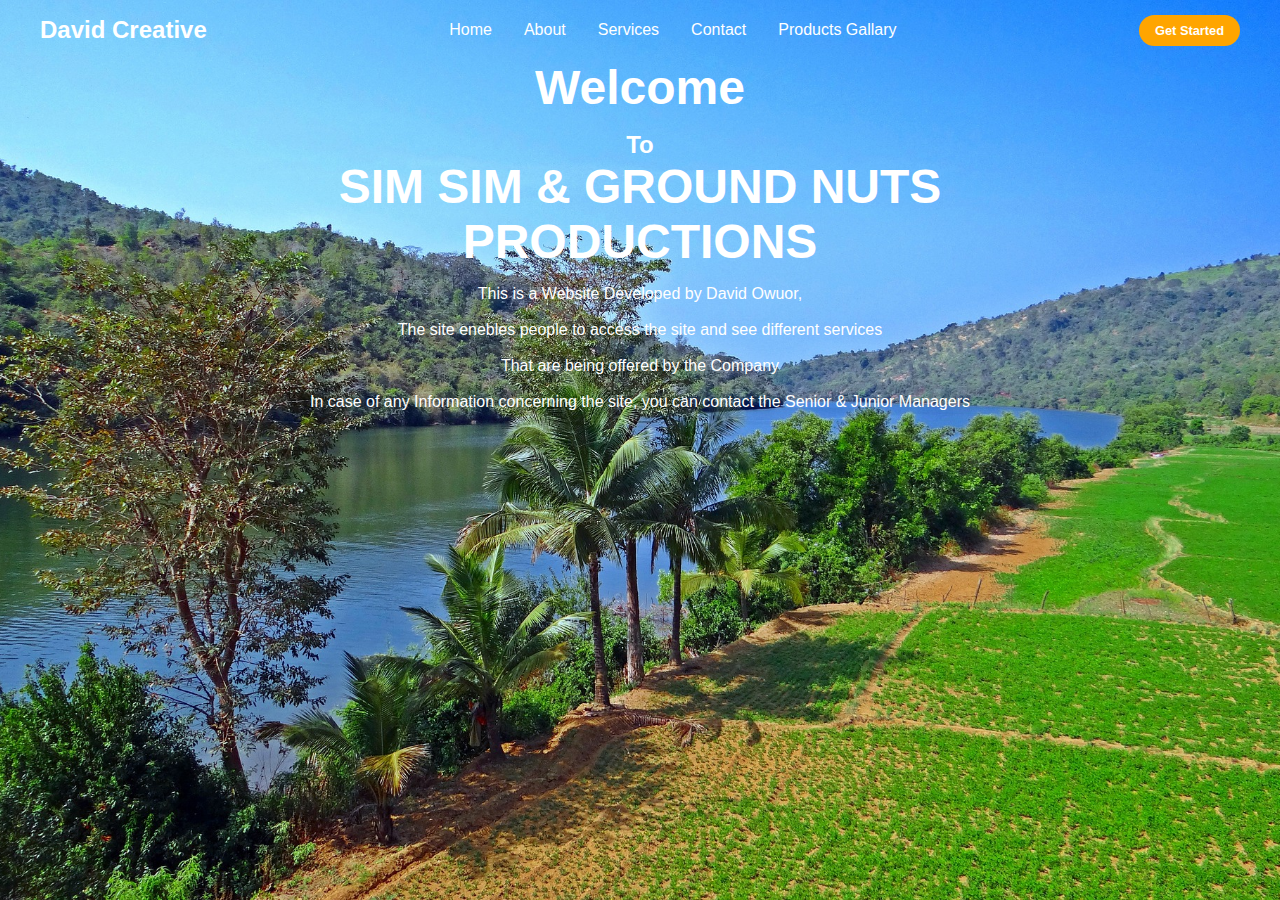
<file: index.html>
<!DOCTYPE html>
<html>
    <head>
        <meta charset="UTF-8"/>
        <meta name="viewport" content="width=device-width, initial-scale=1.0"/>
        <link rel="stylesheet" href="https://cdnjs.cloudflare.com/ajax/libs/font-awesome/6.2.1/css/all.min.css" integrity="sha512-MV7K8+y+gLIBoVD59lQIYicR65iaqukzvf/nwasF0nqhPay5w/9lJmVM2hMDcnK1OnMGCdVK+iQrJ7lzPJQd1w==" crossorigin="anonymous" referrerpolicy="no-referrer" />

        <link rel="stylesheet" href="style.css">
        
        <title>simsim and Groundnuts production</title>
    </head>
    <body>
        <header>
            <div class="navbar">
                <div class="logo"><a href="#">David Creative</a></div>
                <ul class="links">
                    <li><a href="hero.html">Home</a></li>
                    <li><a href="about.html">About</a></li>
                    <li><a href="services.html">Services</a></li>
                    <li><a href="contact.html">Contact</a></li>
                   <li><a href="products.html">Products Gallary</a></li>
                </ul>
                <a href="http://localhost/login/index.php" class="action_btn">Get Started</a>
                <div class="toggle_btn">
                    <i class="fa-solid fa-bars"></i>
                </div>
            </div>
            <div class="dropdown_menu">
                    <li><a href="hero.html">Home</a></li>
                    <li><a href="about.html">About</a></li>
                    <li><a href="services.html">Services</a></li>
                    <li><a href="contact.html">Contact</a></li>
                    <li><a href="products.html">Products Gallary</a></li>

                    <li><a href= "http://localhost/login/index.php" class="action_btn">Get Started</a></li>
            </div>
        </header>
        <main>
            <section id="hero">
                <h1>Welcome</h1>
                <h2>To </h2>
                <div class="content">
                    <h1>SIM SIM & GROUND NUTS<br><span>PRODUCTIONS</span></h1>
                    <p class="par">This is a Website Developed by David Owuor, <br>
                        <br>
                        The site enebles people to access the site and see different services <br>
                        <br>That are being offered by the Company<br>
                        <br>In case of any Information concerning the site, you can contact the Senior & Junior Managers
                    </p>
            
                        
                        
                </div>
            </section>
        </main>

        <script>
            const toggleBtn =document.querySelector('.toggle_btn')
            const toggleBtnIcon =document.querySelector('.toggle_btn i')
            const dropDownMenu =document.querySelector('.dropdown_menu')

            toggleBtn.onclick=function () {
                dropDownMenu.classList.toggle('open')
                const isOpen=dropDownMenu.classList.contains('open')

                togglBtnIcon.classList=isOpen
                 ?'fa-solid fa-xmark'
                 :'fa-solid fa-bars'
            }
        </script>

    </body>
    <
</html>
</file>
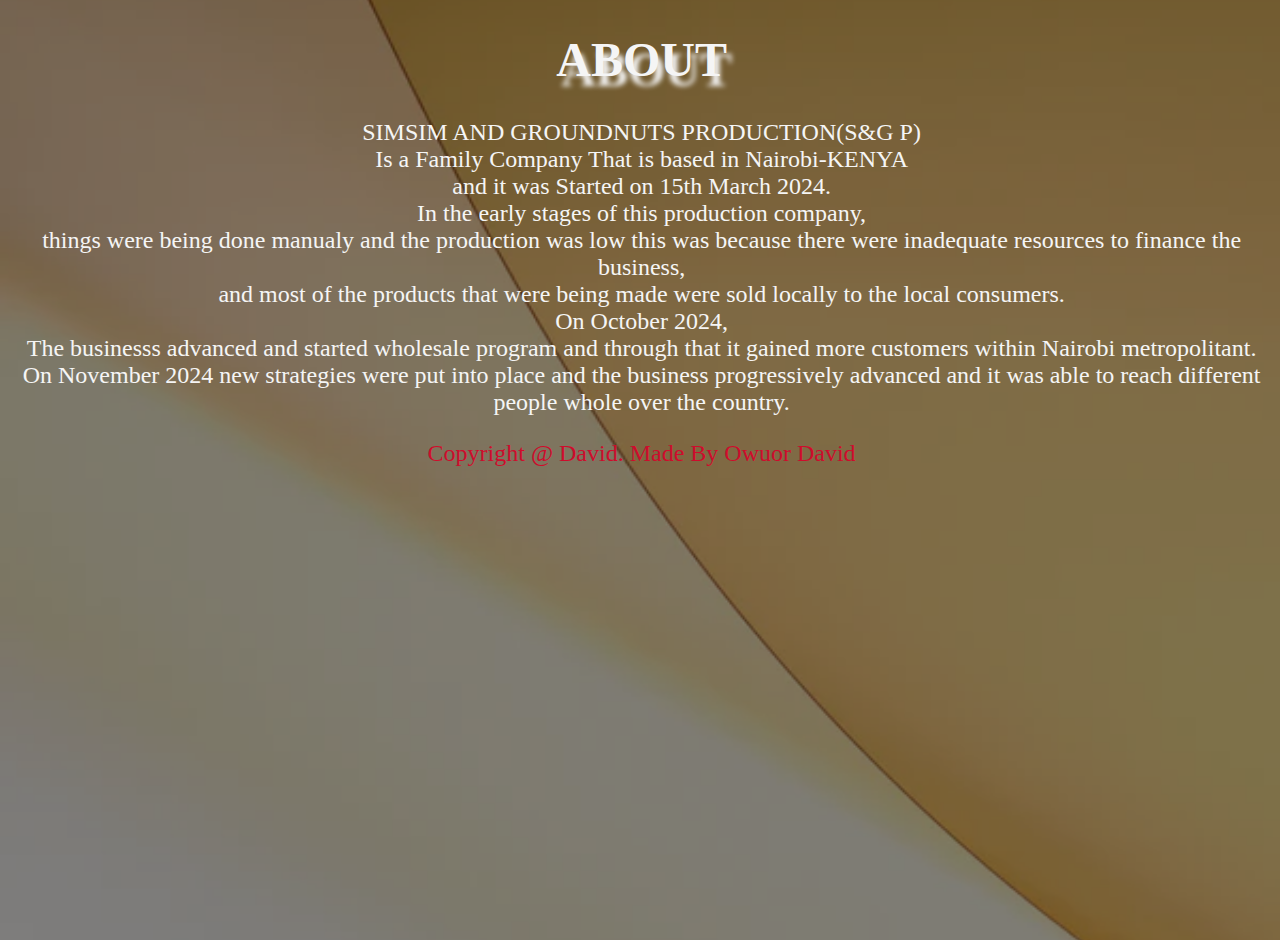
<file: about.html>
<!DOCTYPE html>
<html>
    <head>
        <title>simsim and groundnuts production</title>
        <style type="text/css">
            h1{
                font-weight: bold;text-shadow: 5px 10px 5px;
            }
            body{
                width: 99%;
                background: linear-gradient(to top, rgba(0,0,0,0.5)50%,rgba(0,0,0,0.5)50%), url("Lee_Filters_763_Wheat_grande.webp");
                background-position: center;
                background-size: cover;
                height: 100vh;
                color: whitesmoke;
                font-size: x-large;
            }
             .copyright{
                text-align: center;
                color:rgb(206, 12, 44);

            }
        </style>
    </head>
    <body>
        <h1><center>ABOUT</center></h1>
        <p><center>SIMSIM AND GROUNDNUTS PRODUCTION(S&G P) <br>
            Is a Family Company That is based in Nairobi-KENYA <br>
            and it was Started on 15th March 2024.<br>
            In the early stages of this production company, <br>
            things were being done manualy and the production was low this was because there were inadequate resources to finance the business,<br>
            and most of the products that were being made were  sold locally to the local consumers.<br>
             On October 2024,<br>
             The businesss advanced and started wholesale program  and through that it gained more customers within Nairobi metropolitant. <br>
             On November 2024 new strategies were put into place and the business progressively advanced and it was able to reach different people whole over the country.
        </center></p>

        <div class="copyright">
            <p>Copyright @ David. Made By Owuor David</p>
        </div>
    </body>
 
</html>
</file>
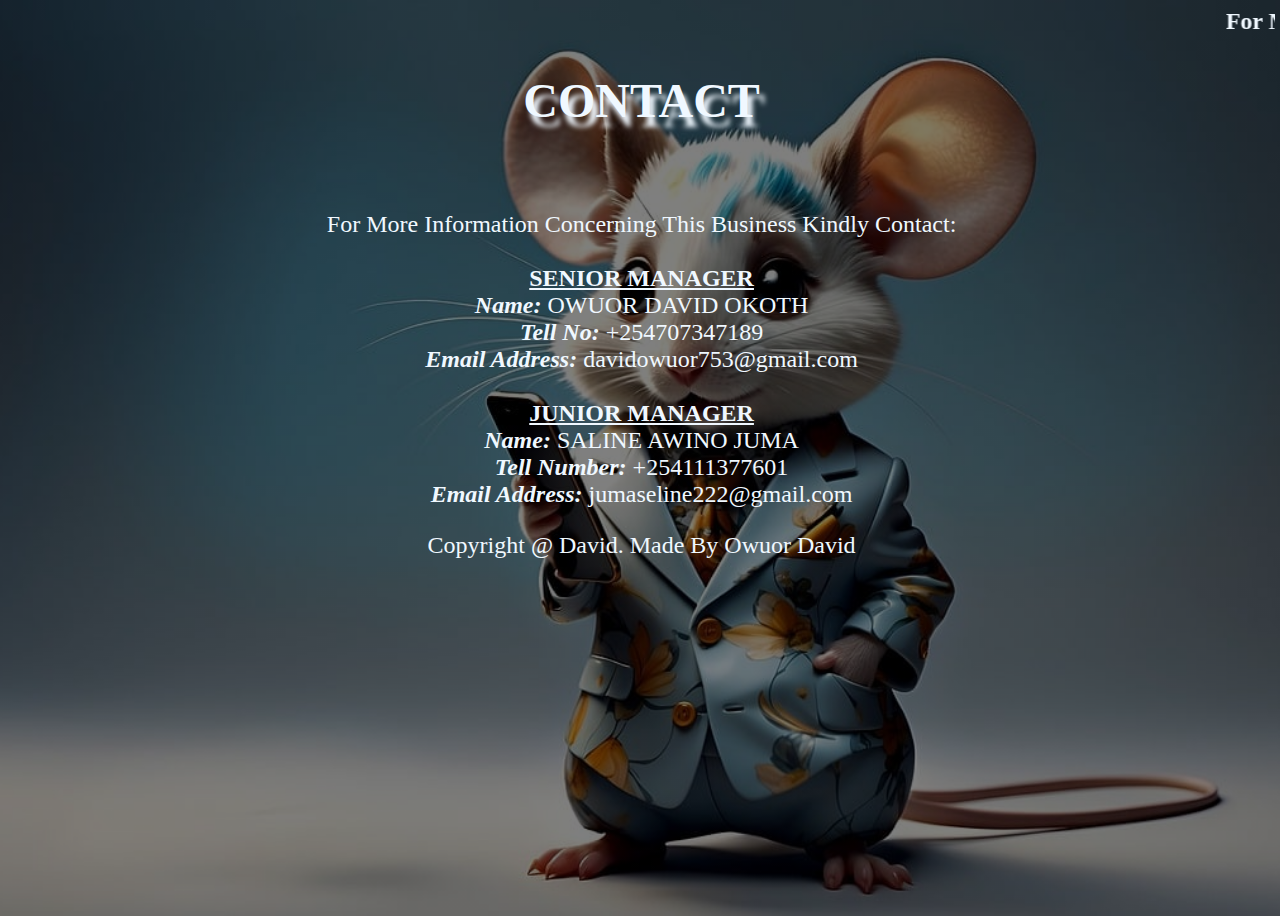
<file: contact.html>
<!DOCTYPE html>
<html>
    <head>
        <title>simsim and Groundnuts production</title>
        <style type="text/css">
            h1{
                font-weight: bold;text-shadow: 5px 10px 5px;
            }
            body{
                width: 99%;
                background: linear-gradient(to top, rgba(0,0,0,0.5)50%,rgba(0,0,0,0.5)50%), url(rabitcoat.jpg);
                background-position: center;
                background-size: cover;
                height: 100vh;
                font-size: x-large;
                color: aliceblue;
            }
            .copyright{
                text-align: center;
            }
        </style>
    </head>
    <body>
        <b><marquee>For More Information Concerning This Oganization Kindly Contact The Senior and Junior Managers Through The Contact Informations Provided</marquee></b>
        <h1><center>CONTACT</center></h1><br>
        <p><center>For More Information Concerning This Business Kindly Contact:<br><br>
            <b><u>SENIOR MANAGER</u></b><br>
            <i><b>Name: </i></b>OWUOR DAVID OKOTH <br>
            <i><b>Tell No: </b></i>+254707347189<br>
             <i><b>Email Address:</b></i> davidowuor753@gmail.com <br><br>
             
             <b><u>JUNIOR MANAGER</u></b>
            <br> 
            <i><b>Name:</b></i> SALINE AWINO JUMA <br>
             <i><b>Tell Number:</i></b> +254111377601 <br>
              <i><b>Email Address: </i></b>jumaseline222@gmail.com</center></p>
    </body>
    <div class="copyright">
        <p>Copyright @ David. Made By Owuor David</p>
    </div>
</html>
</file>
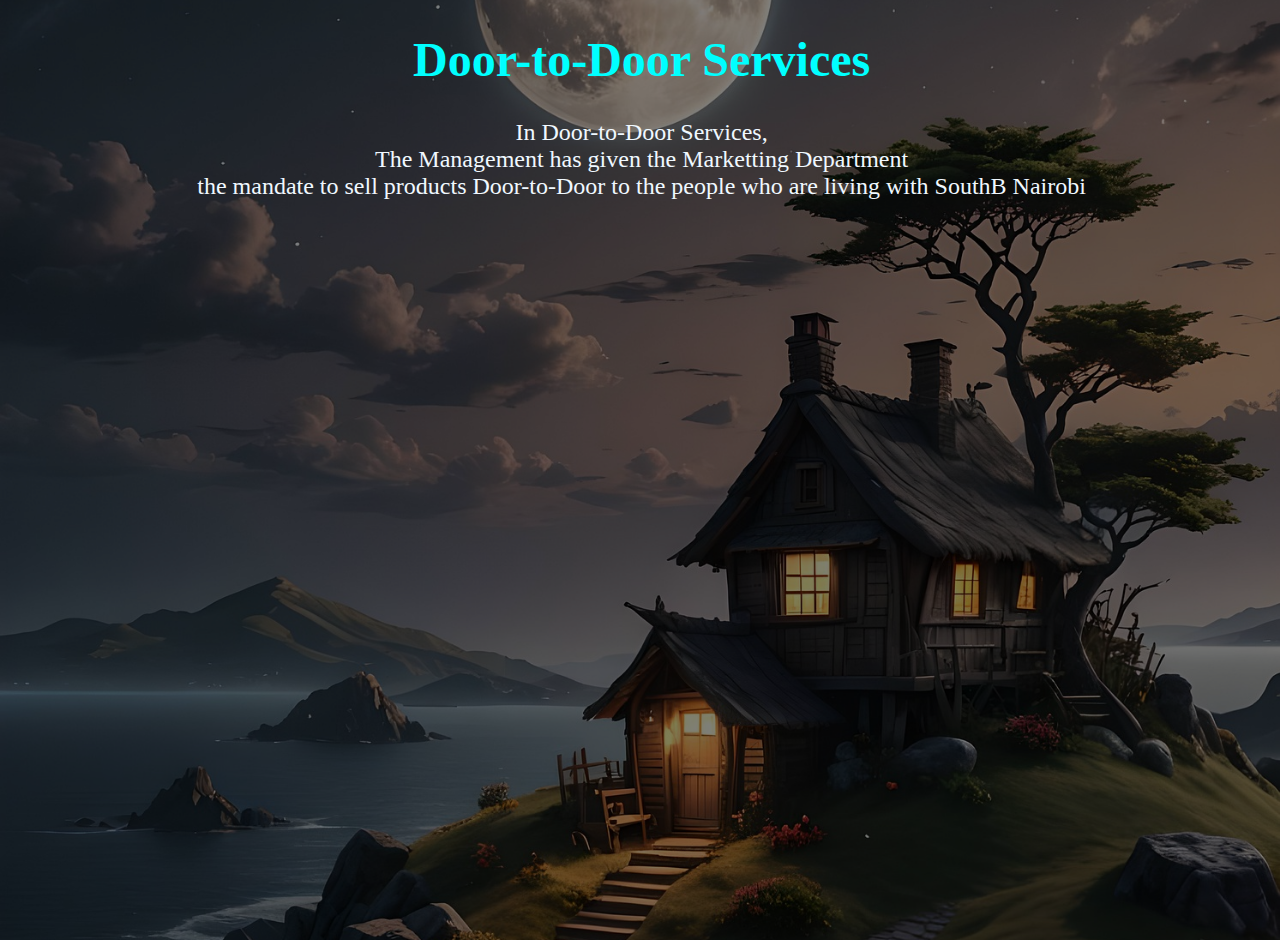
<file: door.html>
<!DOCTYPE html>
<html>
    <head>
        <title></title>
        <style type="text/css">
            h1{
                font-weight: bold;/*text-shadow: 5px 10px 5px;*/
                color: aqua;
            }
            body{
                width: 99%;
                background: linear-gradient(to top, rgba(0,0,0,0.5)50%,rgba(0,0,0,0.5)50%), url(housemoon.jpg);
                background-position: center;
                background-size: cover;
                height: 100vh;
                background-color: rgb(148, 126, 133);
                font-size: x-large;
                text-align: center;
                color: aliceblue;
            }
        </style>
    </head>
    <body>
        <h1>Door-to-Door Services</h1>
        <p>In Door-to-Door Services,<br>The Management has given the Marketting Department<br> the mandate to sell products Door-to-Door to the people who are living with SouthB Nairobi</p>
    </body>

</html>
</file>
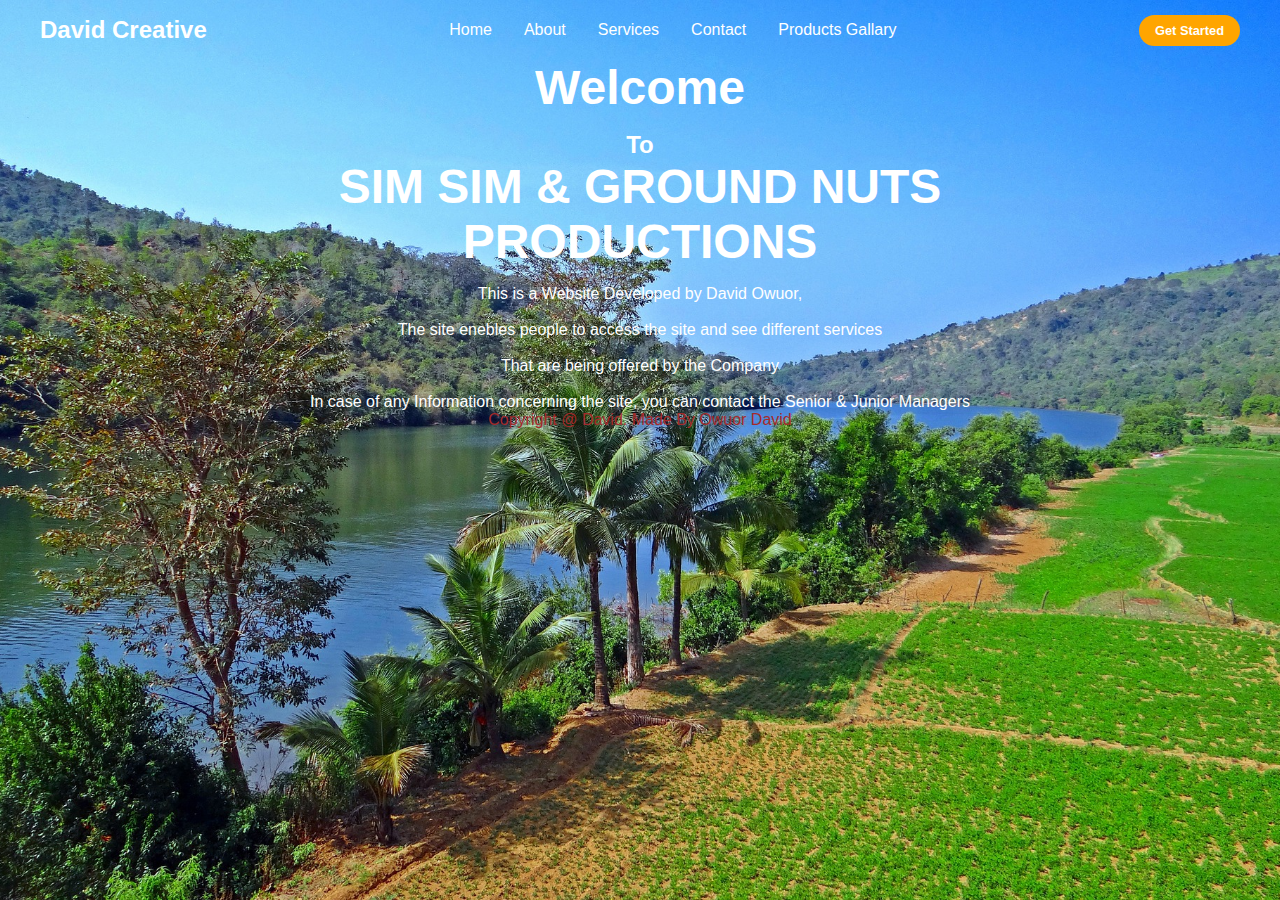
<file: hero.html>
<!DOCTYPE html>
<html>
    <head>
        <meta charset="UTF-8"/>
        <meta name="viewport" content="width=device-width, initial-scale=1.0"/>
        <link rel="stylesheet" href="https://cdnjs.cloudflare.com/ajax/libs/font-awesome/6.2.1/css/all.min.css" integrity="sha512-MV7K8+y+gLIBoVD59lQIYicR65iaqukzvf/nwasF0nqhPay5w/9lJmVM2hMDcnK1OnMGCdVK+iQrJ7lzPJQd1w==" crossorigin="anonymous" referrerpolicy="no-referrer" />

        <link rel="stylesheet" href="style.css">
        
        <title>simsim and groundnuts production</title>
        <style>
            .copyright{
                text-align: center;
                color: brown;
            }
        </style>
    </head>
    <body>
        <header>
            <div class="navbar">
                <div class="logo"><a href="#">David Creative</a></div>
                <ul class="links">
                    <li><a href="hero.html">Home</a></li>
                    <li><a href="about.html">About</a></li>
                    <li><a href="services.html">Services</a></li>
                    <li><a href="contact.html">Contact</a></li>
                    <li><a href="products.html">Products Gallary</a></li>
                    <!--<li><a href="hero">Home</a></li>-->
                </ul>
                <a href="http://localhost/login/index.php" class="action_btn">Get Started</a>
                <div class="toggle_btn">
                    <i class="fa-solid fa-bars"></i>
                </div>
            </div>
            <div class="dropdown_menu">
                    <li><a href="hero.html">Home</a></li>
                    <li><a href="about.html">About</a></li>
                    <li><a href="services.html">Services</a></li>
                    <li><a href="contact.html">Contact</a></li>
                    <li><a href="products.html">Products Gallary</a></li>

                    <li><a href="http://localhost/login/index.php" class="action_btn">Get Started</a></li>
                
            </div>
        </header>
        <main>
            <section id="hero">
                <h1>Welcome</h1>
                <h2>To </h2>
                <div class="content">
                    <h1>SIM SIM & GROUND NUTS<br><span>PRODUCTIONS</span></h1>
                    <p class="par">This is a Website Developed by David Owuor, <br>
                        <br>
                        The site enebles people to access the site and see different services <br>
                        <br>That are being offered by the Company<br>
                        <br>In case of any Information concerning the site, you can contact the Senior & Junior Managers
                    </p>
            
                        
                        
                </div>
            </section>
        </main>

        <script>
            const toggleBtn =document.querySelector('.toggle_btn')
            const toggleBtnIcon =document.querySelector('.toggle_btn i')
            const dropDownMenu =document.querySelector('.dropdown_menu')

            toggleBtn.onclick=function () {
                dropDownMenu.classList.toggle('open')
                const isOpen=dropDownMenu.classList.contains('open')

                togglBtnIcon.classList=isOpen
                 ?'fa-solid fa-xmark'
                 :'fa-solid fa-bars'
            }
        </script>

    </body>
    <div class="copyright">
        <p>Copyright @ David. Made By Owuor David</p>
    </div>
</html>
</file>
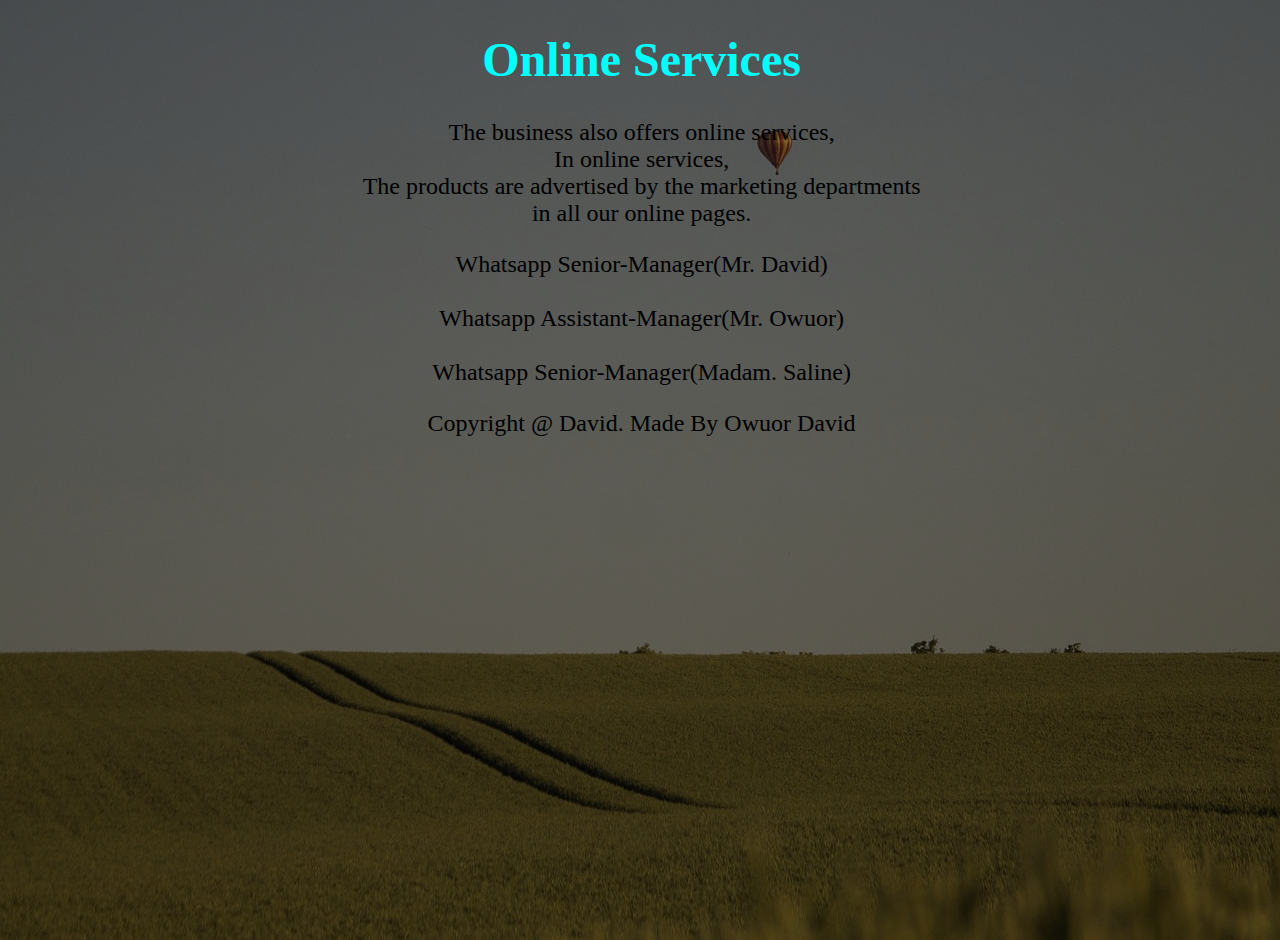
<file: online.html>
<!DOCTYPE html>
<html>
    <head>
        <title>simsim and Groundnuts production</title>
        <link rel="stylesheet" href="https://cdnjs.cloudflare.com/ajax/libs/font-awesome/5.15.3/css/all.min.css" integrity="sha512-iBBXm8fW90+nuLcSKlbmrPcLa0OT92xO1BIsZ+ywDWZCvqsWgccV3gFoRBv0z+8dLJgyAHIhR35VZc2oM/gI1w==" crossorigin="anonymous" referrerpolicy="no-referrer" />
        <style type="text/css">
            h1{
                font-weight: bold;
                color: aqua;

            }
            body{
                width: 99%;
                background: linear-gradient(to top, rgba(0,0,0,0.5)50%,rgba(0,0,0,0.5)50%), url('field.jpg');
                background-position: center;
                background-size: cover;
                height: 100vh;
                background-color: rgb(92, 88, 85);
                font-size: x-large;
                text-align: center;
                line-height: normal;
            }
            .copyright{
                text-align: center;

            }
        </style>
    </head>
 <body>
    <h1>Online Services</h1>
    <p>The business also offers online services,<br>In online services,<br> The products are advertised by the marketing departments<br> in all our online pages.</p>


    <div class="whatsapp-btn-container">
        <a class="whatsapp-btn" href="https://wa.me/+254707347189"><i class="fab fa-whatsapp"></i></a>
        <span>Whatsapp Senior-Manager(Mr. David)</span>
    </div>
    <br>

    <div class="whatsapp-btn-container">
        <a class="whatsapp-btn" href="https://wa.me/+254775588997"><i class="fab fa-whatsapp"></i></a>
        <span>Whatsapp Assistant-Manager(Mr. Owuor)</span>
    </div>
    <br>
    <div class="whatsapp-btn-container">
        <a class="whatsapp-btn" href="https://wa.me/+254794062223"><i class="fab fa-whatsapp"></i></a>
        <span>Whatsapp Senior-Manager(Madam. Saline)</span>
    </div>
 </body>
 <div class="copyright">
    <p>Copyright @ David. Made By Owuor David</p>
 </div>
</html>
</file>
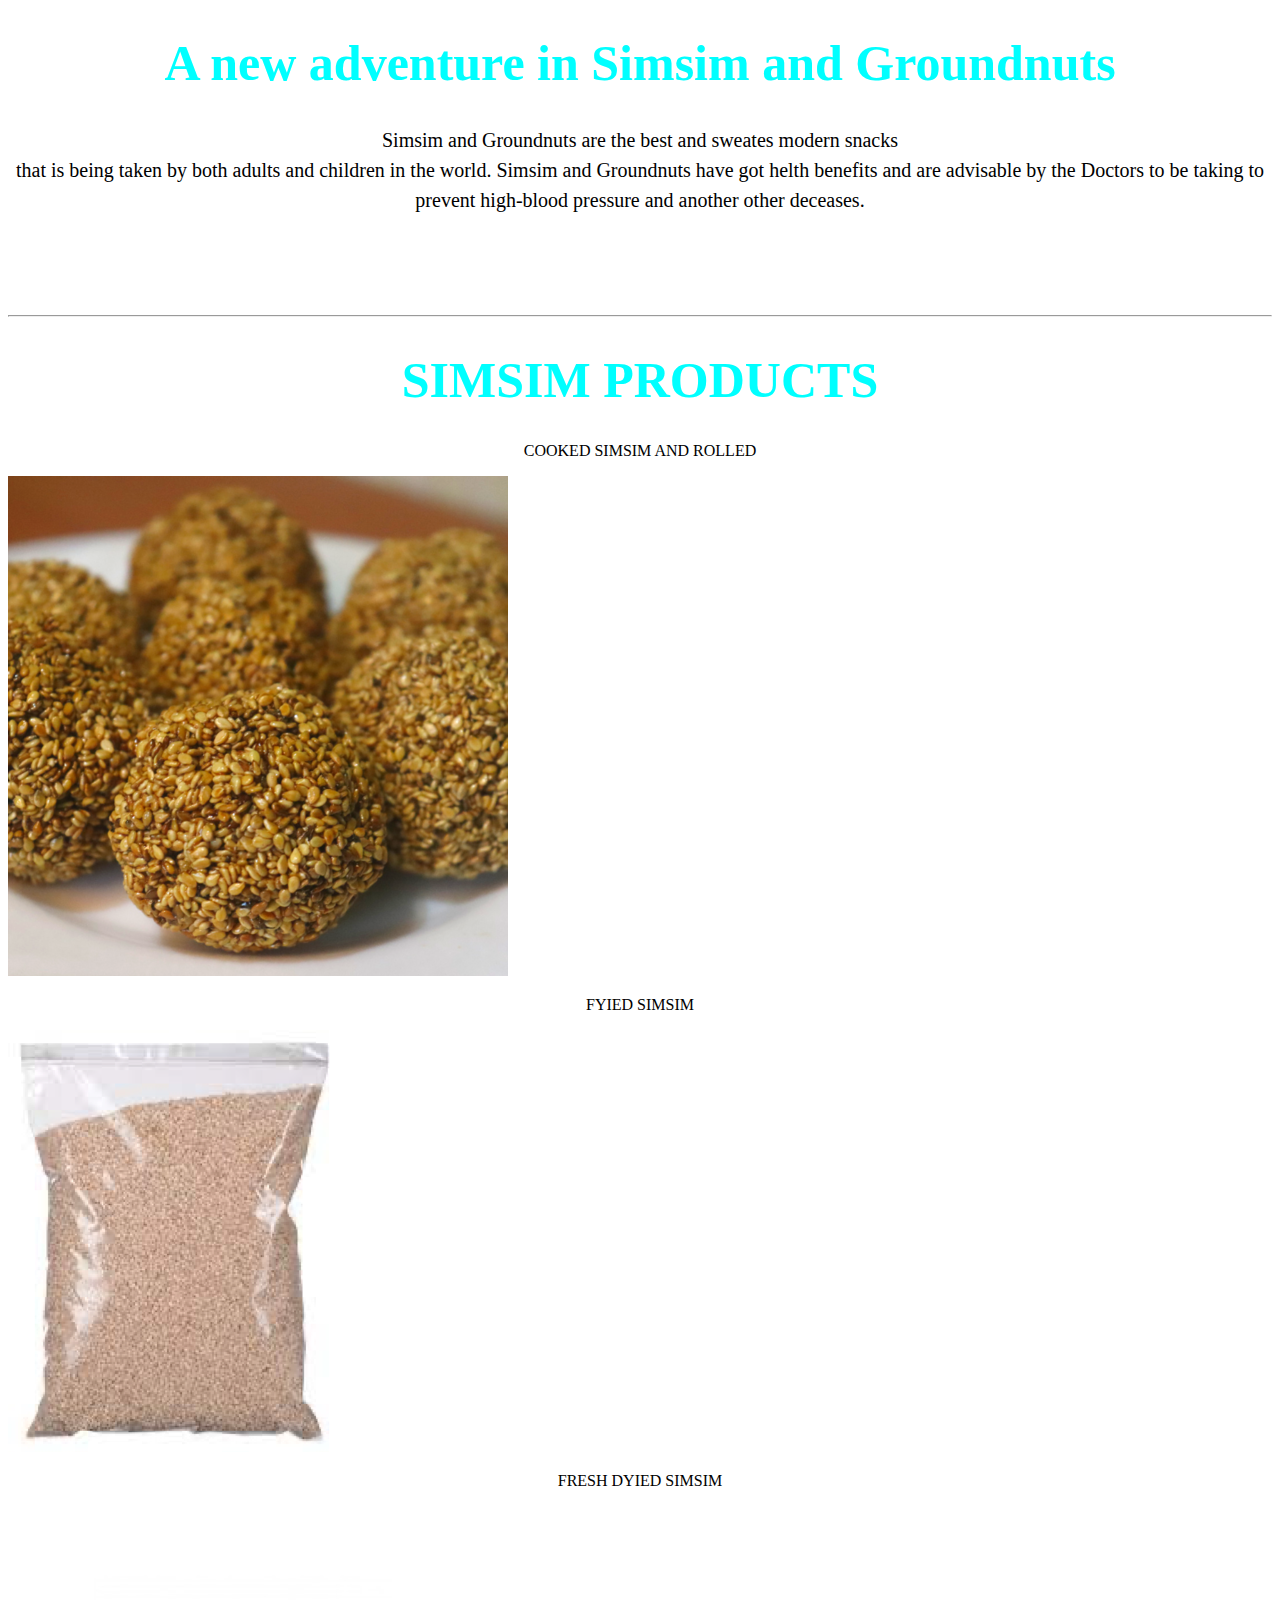
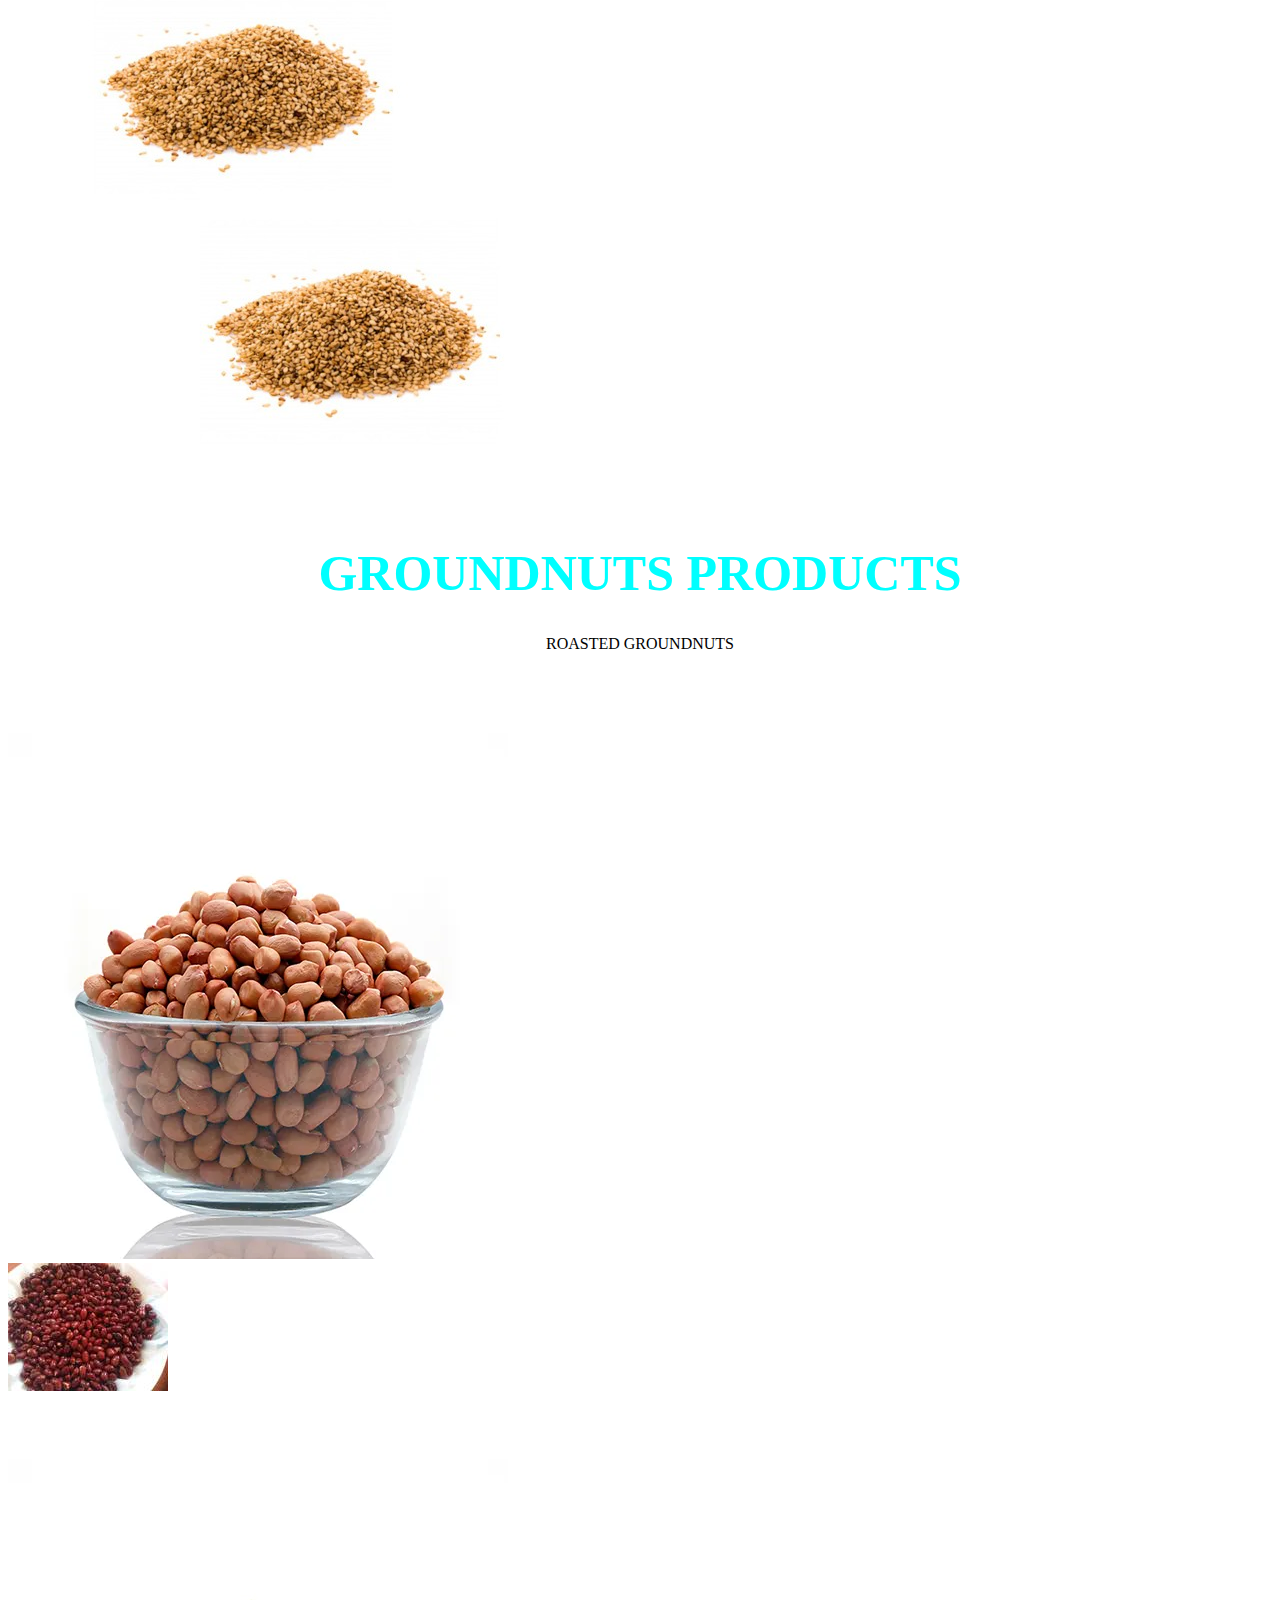
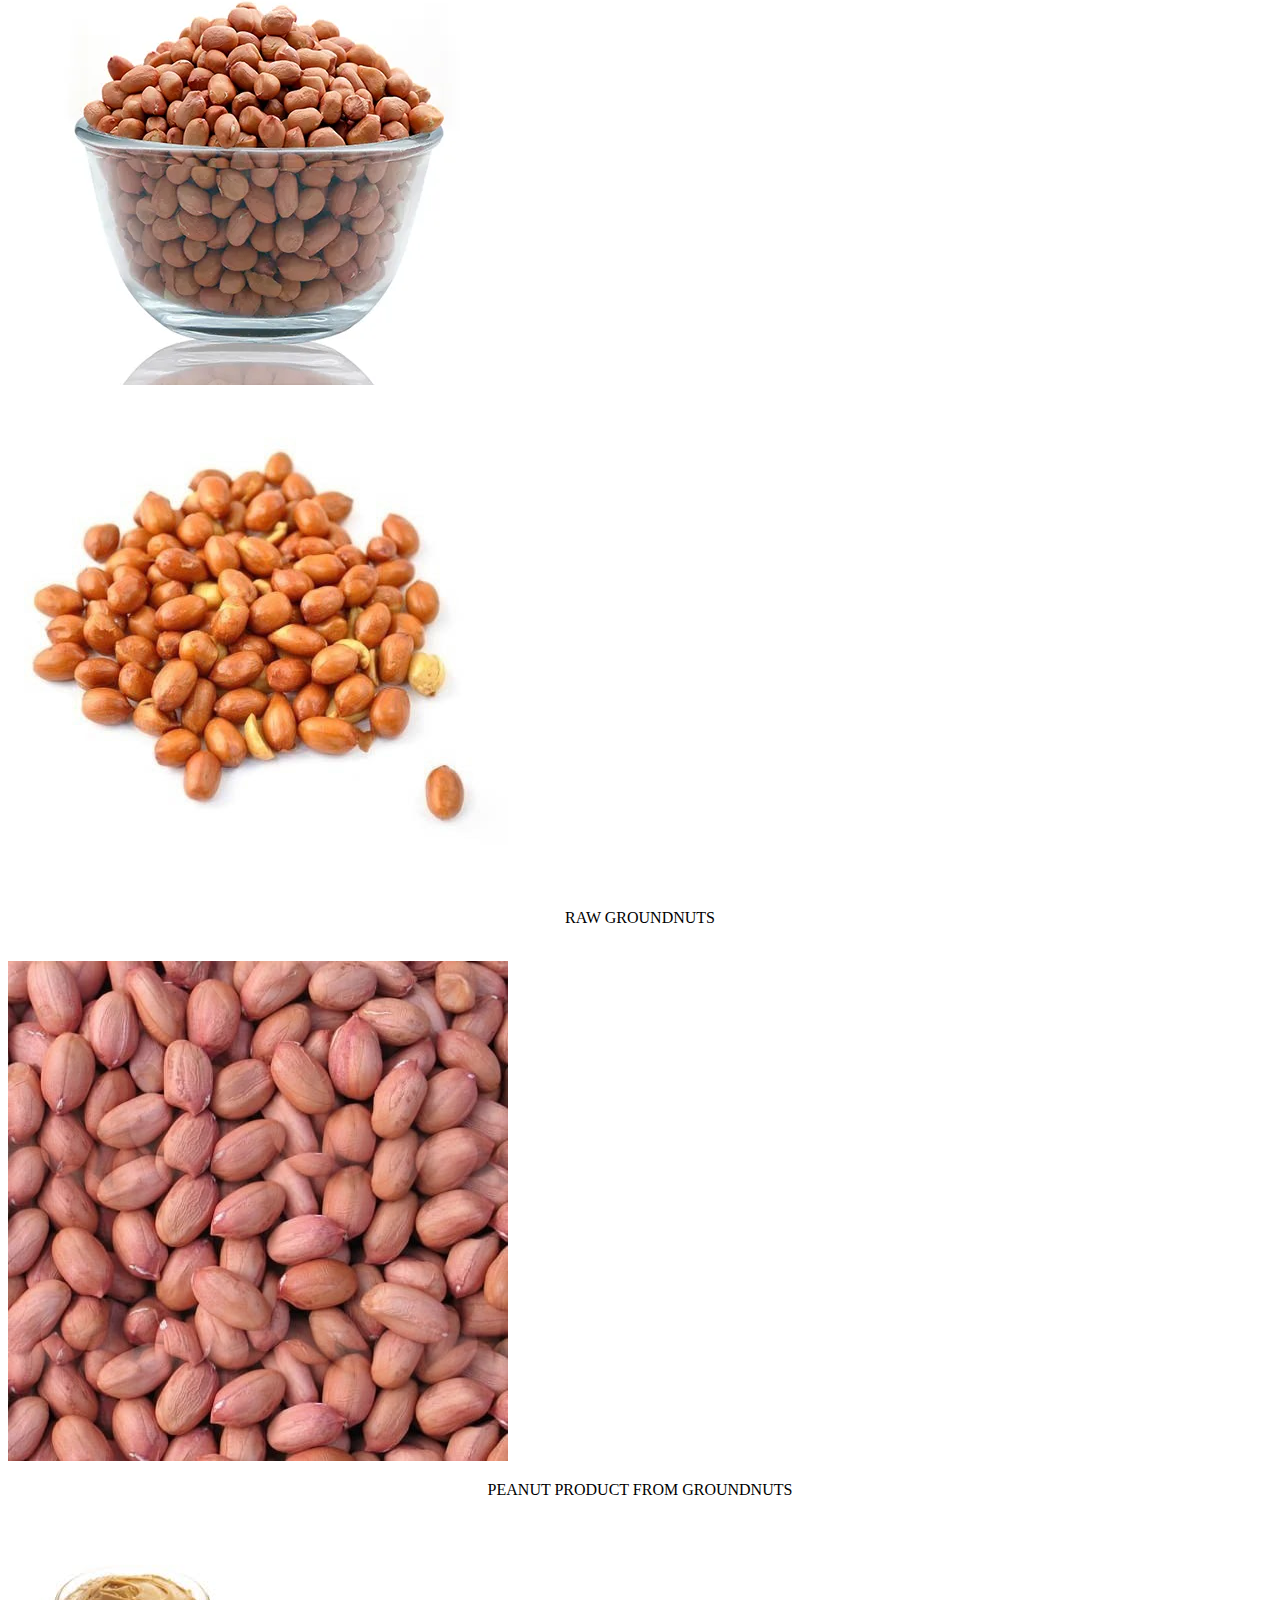
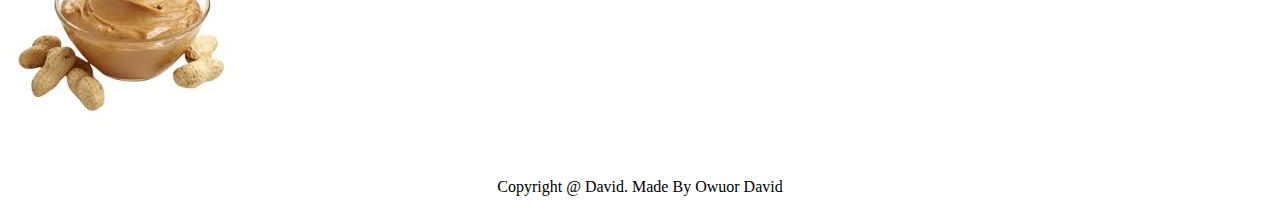
<file: products.html>
<!DOCTYPE html>
<html>
    <head>
        <title>simsim and Groundnuts production</title>
        <style>
            h1 {
                color: aqua;
            }
            p{
                color:black;
            }
            .copyright{
                text-align: center;
            }
        </style>
    </head>
    <body>
        <h1 style="font-size:50px; text-align:center;">A new adventure in Simsim and Groundnuts</h1>
        <p style="font-size:20px; text-align:center;line-height:30px;margin-bottom:100px";>Simsim and Groundnuts are the best and sweates modern snacks <br>that is being taken by both adults and children in the world. Simsim and Groundnuts have got helth benefits and are advisable by the Doctors to be taking to prevent high-blood pressure and another other deceases.</p>
        <hr>
        <h1 style="font-size:50px; text-align:center;">SIMSIM PRODUCTS</h1>
        <p><center>COOKED SIMSIM AND ROLLED</center></p>
        <img styles="width:30%; height:50%" src="SimSim.png">
        <br>
        <p><center>FYIED SIMSIM</center></p>
        <img styles="width:30%; height:50%" src="simsim2.png">
        <br>
        <p><center>FRESH DYIED SIMSIM  </center></p>
        <img styles="width:30%; height:50%" src="simsim3.jpg">
        <h1 style="font-size:50px; text-align:center;">GROUNDNUTS PRODUCTS</h1>
        <p><center> ROASTED GROUNDNUTS  </center></p>
        <img styles="width:30%; height:50%" src="ground2.webp">
        <br>
        <img styles="width:30%; height:50%" src="fried-groundnuts-recipe-step-4-photo.jpg">
        
        <br>
        <img styles="width:30%; height:50%" src="ground2.webp">
        <br>
        <img styles="width:30%; height:50%" src="Roasted-groundnut.jpg">
           <br>
        <p><center> RAW GROUNDNUTS  </center></p>
        <br>
        <img styles="width:30%; height:50%" src="ground.jpg">
        <br>
        <p><center> PEANUT PRODUCT FROM GROUNDNUTS </center></p>
        <br>
        <img styles="width:30%; height:50%" src="pinat.jpeg">
    </body>
    <div class="copyright">
        <p>Copyright @ David. Made By Owuor David</p>
    </div>
</html>
</file>
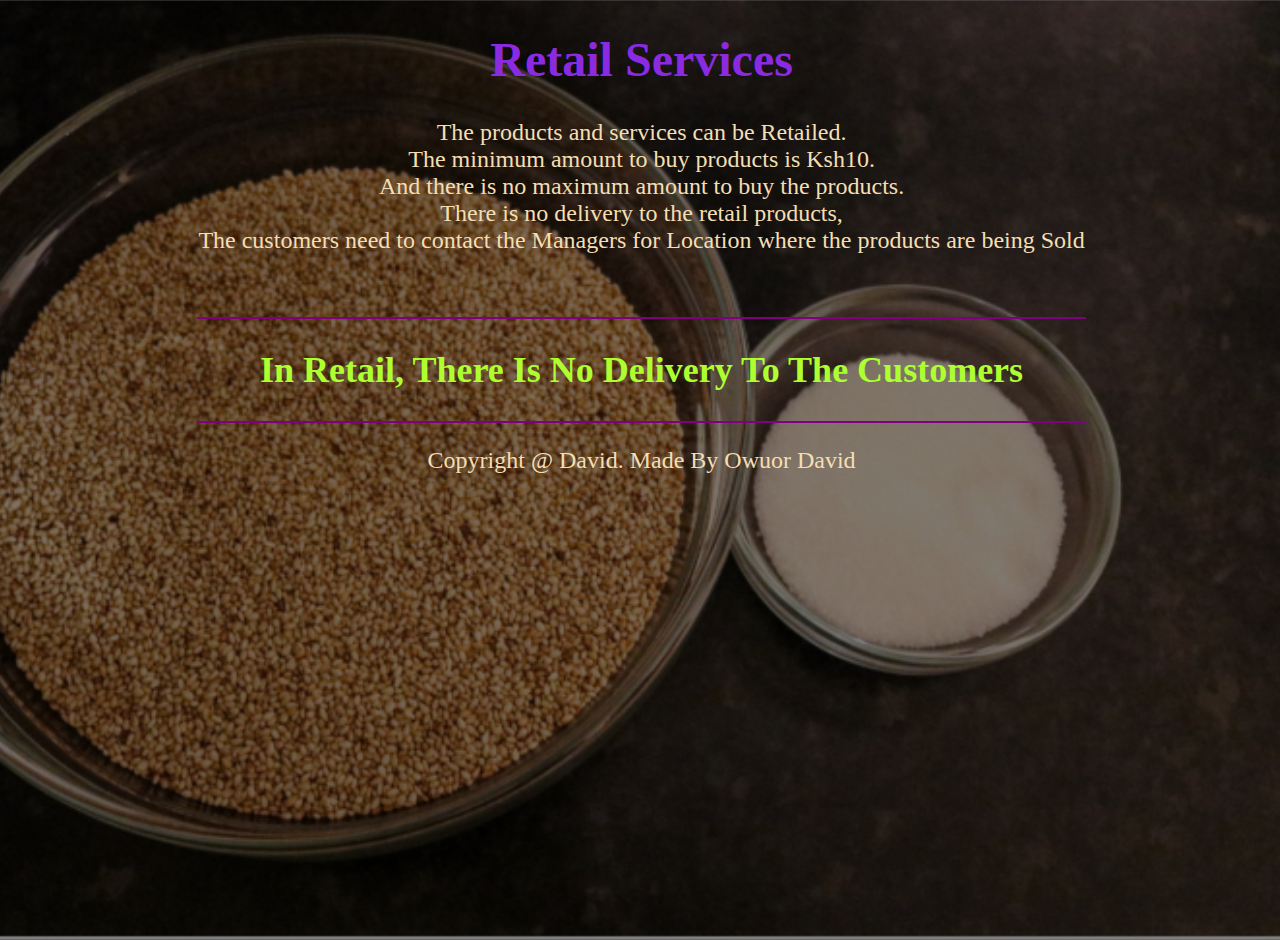
<file: retail.html>
<!DOCTYPE html>
<html>
    <head>
        <title>simsim and Groundnuts production</title>
        <style type="text/css">
            h1{
                font-weight: bold;
                color: blueviolet;
            }
            body{
                width: 99%;
                background: linear-gradient(to top, rgba(0,0,0,0.5)50%,rgba(0,0,0,0.5)50%), url(Screenshot\ \(19\).png);
                background-position: center;
                background-size: cover;
                height: 100vh;
                background-color: rgb(92, 88, 85);
                font-size: x-large;
                text-align: center;
                line-height: normal;
                color: wheat;
            }
            h2{
                color:greenyellow;
            }
            .copyright{
                text-align: center;
            }
        </style>
    </head>
    <body>
        <h1>Retail Services</h1>
        <p>The products and services can be Retailed.<br>
        The minimum amount to buy products is Ksh10.<br>
        And there is no maximum amount to buy the products.<br>
        There is no delivery to the retail products,<br>
        The customers need to contact the Managers for Location where the products are being Sold</p>
        <br>
        <hr width="70%" color="purple">
        <h2>In Retail, There Is No Delivery To The Customers</h2>
        <hr width="70%" color="purple">
    </body>
    <div class="copyright">
        <p>Copyright @ David. Made By Owuor David</p>
    </div>
</html>
</file>
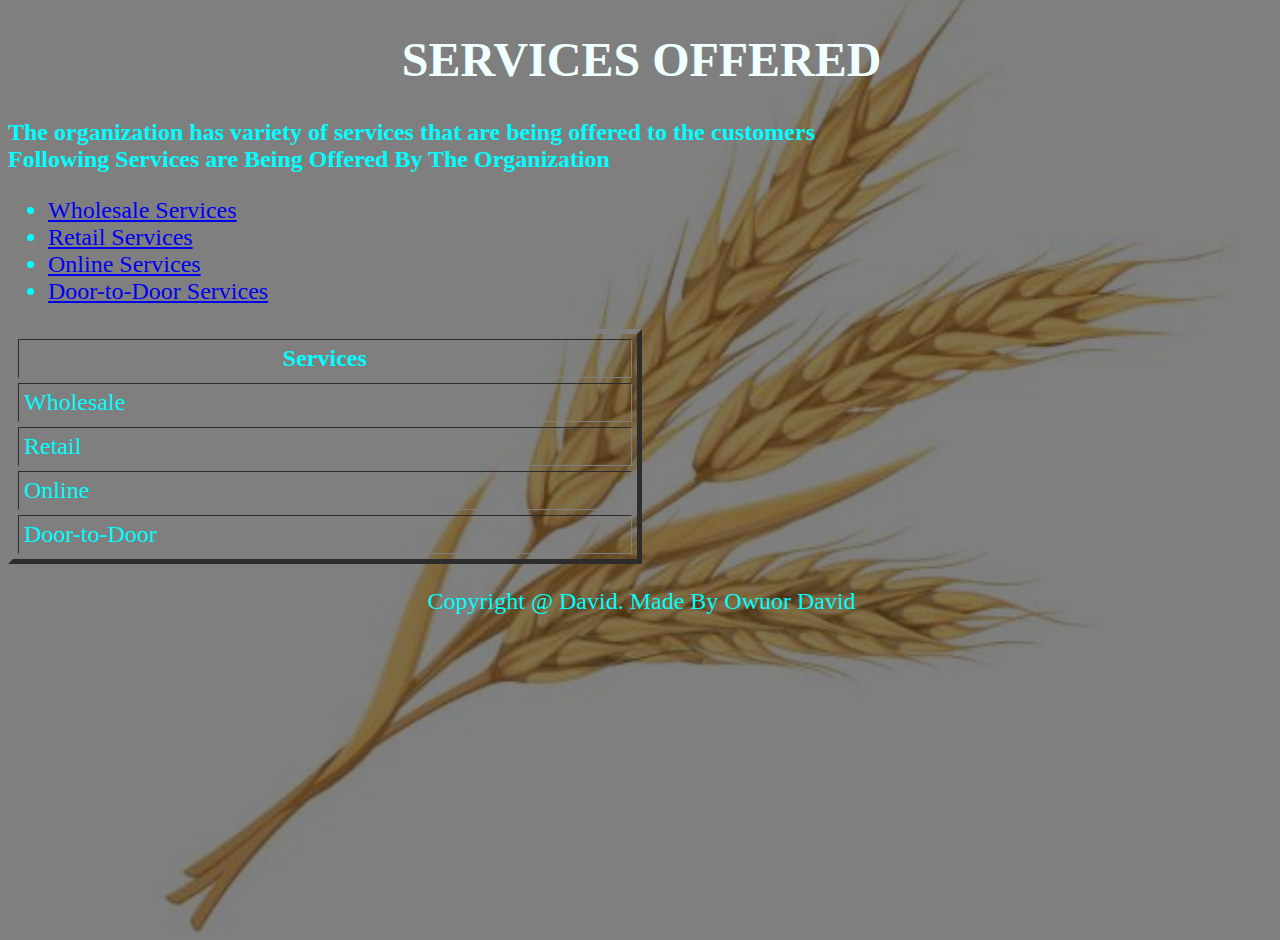
<file: services.html>
<!DOCTYPE html>
<html>
    <head>
        <title>simsim and Groundnuts production</title>
        <style type="text/css">
            h1{
                font-weight: bold;
                color: azure;
            }
            body{
                width: 99%;
                background: linear-gradient(to top, rgba(0,0,0,0.5)50%,rgba(0,0,0,0.5)50%), url("wheat.jpg");
                background-position: center;
                background-size: cover;
                height: 100vh;
                font-size: x-large;
                color: aqua;
                
            }
            .copyright{
                text-align: center;
            }
        </style>
    </head>
    <body>
        <b><h1><center>SERVICES OFFERED</center></h1></b>
        <b><p>The organization has variety of services that are being offered to the customers<br><span>Following Services are Being Offered By The Organization </span></p></b>
        <ul >
            <li><a href="wholesale.html">Wholesale Services</a></li>
            <li><a href="retail.html">Retail Services</a></li>
            <li><a href="online.html">Online Services</a></li>
            <li><a href="door.html">Door-to-Door Services</a></li>
        </ul>
        <table  border="5" cellpadding="5" 
        cellspacing="5" width="50%">
            <tr>
                <th>Services</th>
            </tr>
            <tr>
                <td>Wholesale</td>
            </tr>
            <tr>
                <td>Retail</td>
            </tr>
            <tr>
                <td>Online</td>
            </tr>
            <tr>
                <td>Door-to-Door</td>
            </tr>
        </table>
    </body>
    <div class="copyright">
        <p>Copyright @ David. Made By Owuor David</p>
    </div>
</html>
</file>
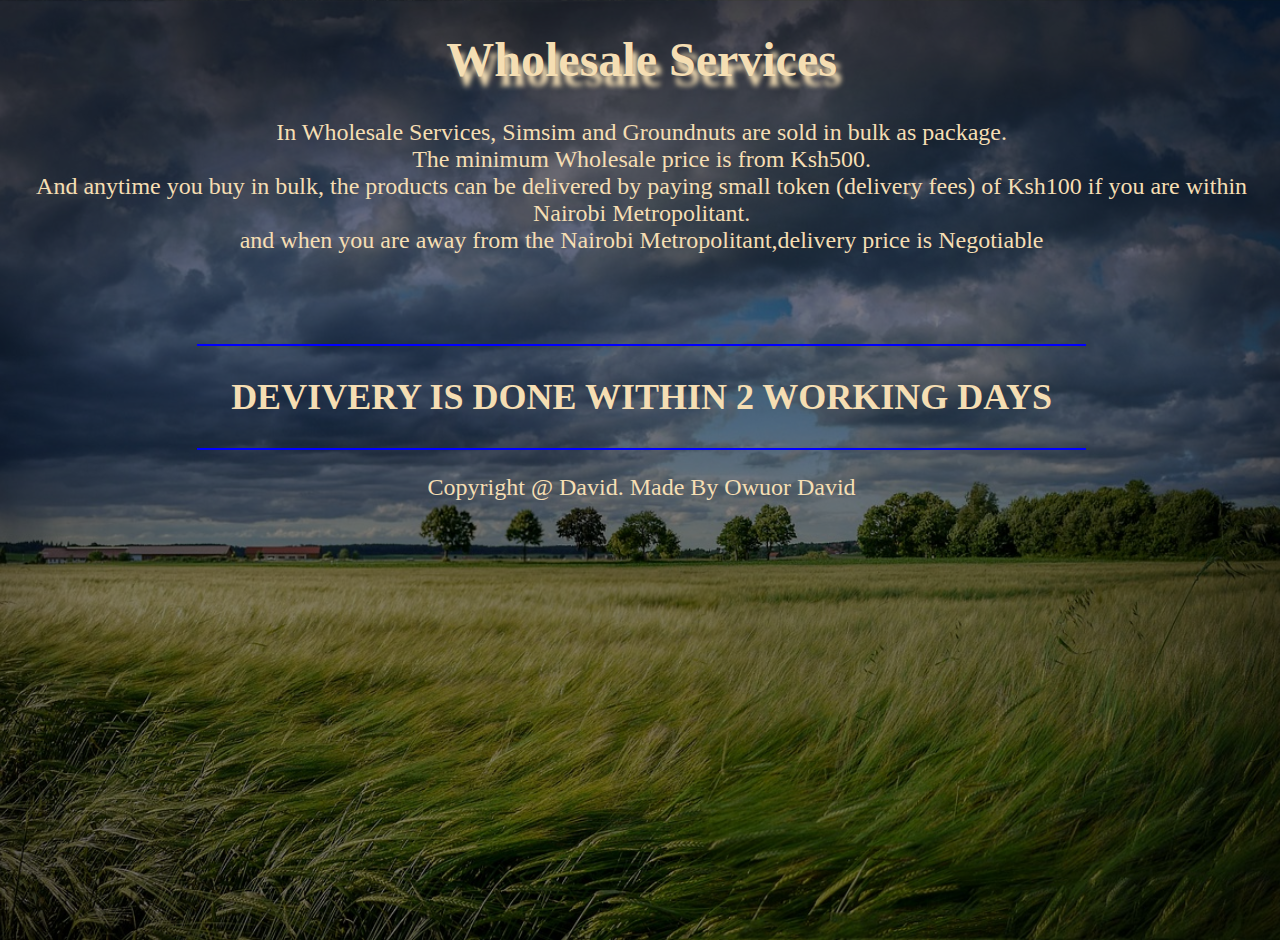
<file: wholesale.html>
<!DOCTYPE html>
<html>
    <head>
        <title>simsim and Groundnuts production</title>
        <style type="text/css">
            h1{
                font-weight: bold;text-shadow: 5px 10px 5px;
            }
            body{
                width: 99%;
                background: linear-gradient(to top, rgba(0,0,0,0.5)50%,rgba(0,0,0,0.5)50%), url(grain.jpg);
                background-position: center;
                background-size: cover;
                height: 100vh;
                background-color: rgb(92, 88, 85);
                font-size: x-large;
                text-align: center;
                line-height: normal;
                color: wheat;
            }
            .copyright{
                text-align: center;
            }
        </style>
    </head>
    <body>
        <h1>Wholesale Services</h1>
        <p>In Wholesale Services, Simsim and Groundnuts are sold in bulk as package.<br>
        The minimum Wholesale price is from Ksh500.<br>
        And anytime you buy in bulk, the products can be delivered by paying small token (delivery fees) of Ksh100 if you are within Nairobi Metropolitant.<br>
        and when you are away from the Nairobi Metropolitant,delivery price is Negotiable</p>
        <br><br>
        <hr width="70%" color="blue">
        <h2>DEVIVERY IS DONE WITHIN 2 WORKING DAYS</h2>
        <hr width="70%" color="blue">
    </body>
    <div class="copyright">
        <p>Copyright @ David. Made By Owuor David</p>
    </div>
</html>
</file>
<file: style.css>
* {
    margin: 0;
    padding: 0;
    box-sizing: border-box;
    font-family: 'Open sans', sans-serif;

}
body{
    height: 100vh;
    background-color: #000;
    background-image: url('beach.jpg');
    background-size: cover;
    background-position: center;

}
li {
    list-style: none;
}
a {
    text-decoration: none;
    color: #fff;
    font-size: 1rem;
}
a:hover{
    color: orange;
}
/* header*/
header {
    position:relative;
    padding: 0 2rem;
}
.navbar{
    width: 100%;
    height: 60px;
    max-width: 1200px;
    /*min-width: 660px;*/
    margin: 0 auto;
    display: flex;
    align-items: center;
    justify-content: space-between;
}

.navbar .logo a {
    font-size: 1.5rem;
    font-weight: bold;

}
.navbar .links{
    display: flex;
    gap: 2rem;

}
.navbar .toggle_btn {
    color: #fff;
    font-size: 1.5rem;
    cursor: pointer;
    display: none;
}
.action_btn{
    background-color: orange;
    color: #fff;
    padding: 0.5rem 1rem;
    border: none;
    border-radius: 20px;
    font-size: 0.8rem;
    font-weight: bold;
    cursor: pointer;
    transition: scale 0.2 ease;
}
.action_btn:hover{
    scale: 1.05;
    color: #fff;

}
.action_btn:active{
    scale: 0.95;
}
/*drop down menu*/
.dropdown_menu{
    display: none;
    position: absolute;
    right: 2rem;
    height: 0;
    top: 60px;
    width: 300px;
    background: rgba(255,255,255,0.1);
    backdrop-filter: blur(15px);
    border-radius: 10px;
    overflow: hidden;
    transition: height 0.2s cubic-bezier(0.175, 0.85, 0.32, 1.275);
}
.dropdown_menu.open{
    height: 240px;
}
.dropdown_menu li{
    padding: 0.7rem;
    display: flex;
    align-items: center;
    justify-content: center;

}
.dropdown_menu .action_btn{
    width: 100%;
    display: flex;
    justify-content: center;
}
/*hero*/
section#hero {
    height: calc(100vh -60px);
    display: flex;
    flex-direction: column;
    align-items: center;
    justify-content: center;
    text-align: center;
    color: #fff;
}
#hero h1{
    font-size: 3rem;
    margin-bottom:1rem;
}
/*responsive design*/
@media(max-width: 992px){
    .navbar .links,
    .navbar .action_btn{
        display: none;
    }
    .navbar .toggle_btn{
        display: block;
    }
    .dropdown_menu{
        display: block;
    }
}
@media(max-width:576px){
    .dropdown_menu{
        left: 2rem;
        width: unset;
    }
}
</file>
